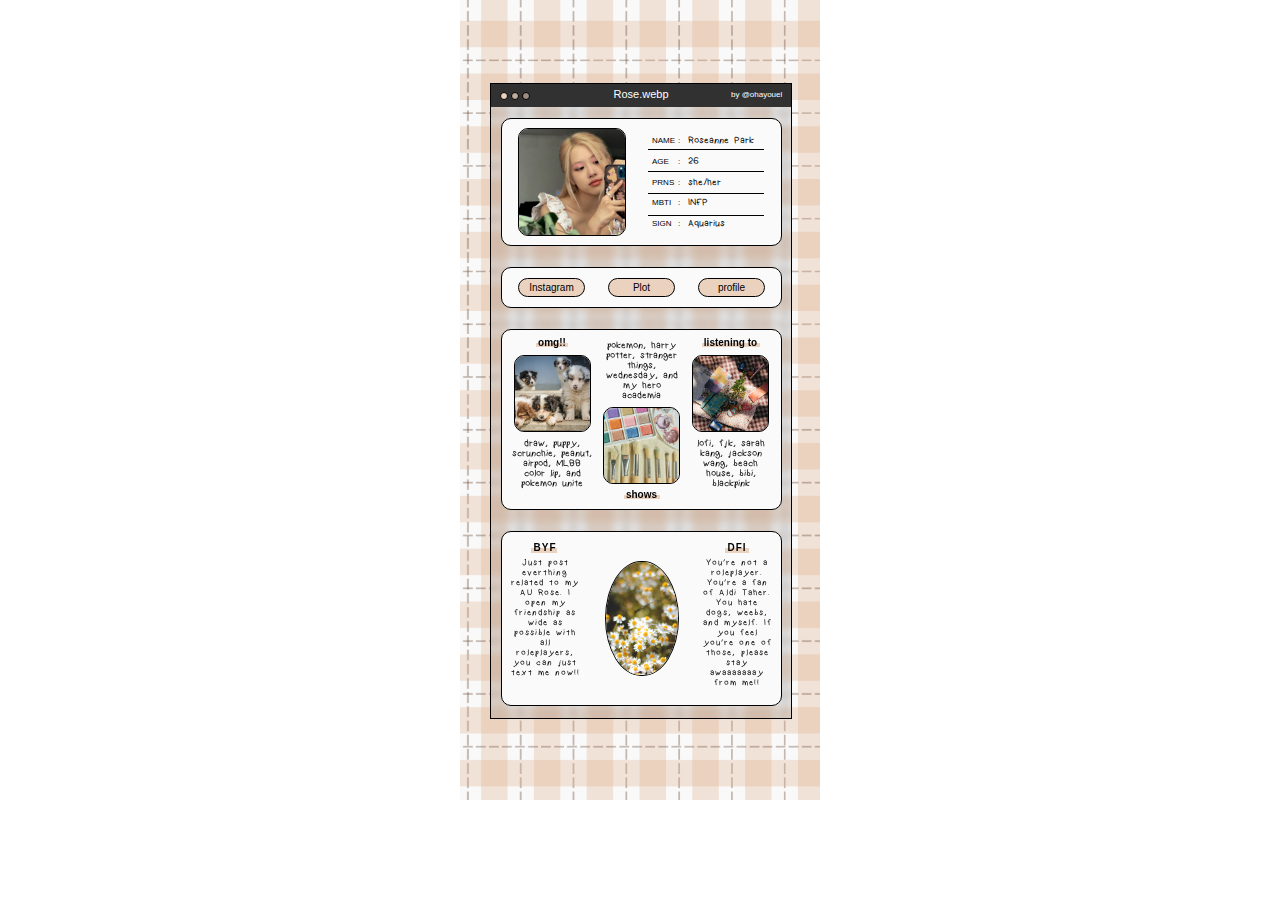
<file: index.html>
<!DOCTYPE html>
<html lang="en">
<head>
    <meta charset="UTF-8">
    <meta http-equiv="X-UA-Compatible" content="IE=edge">
    <meta name="viewport" content="width=device-width, initial-scale=1.0">
    <link rel="stylesheet" href="one/style.css">
    <link rel="shortcut icon" href="one/two/icon.png" type="image/x-icon"/>
    <link rel="preload" as="font" format="truetype" href="one/two/three/kindergarten.ttf">
    <link rel="preload" as="image" href="one/two/bg.png">
    <link rel="preload" as="image" href="one/two/art.png">
    <link rel="preload" as="image" href="one/two/icon.png">
    <link rel="preload" as="image" href="one/two/book.png">
    <link rel="preload" as="image" href="one/two/dog.png">
    <link rel="preload" as="image" href="one/two/flower.png">
    <link rel="preload" as="image" href="one/two/rose.png">
    <title>Gingham</title>
</head>
<body onContextMenu="return false;">
    <div class="one">
        <div class="two">
<!-- BASE -->
            <div class="three">
                <img src="one/two/bg.png" alt="" class="bg">
                <div class="tab">
                    <div class="tab2"></div>
                    <div class="top_tab">
                        <div class="circle1"></div>
                        <div class="circle2"></div>
                        <div class="circle3"></div>
                        <p class="file">Rose.webp</p>
                        <p class="credit">by <a href="https://t.me/ohayouel/" target="_blank" class="me">@ohayouel</a></p>
                    </div>
                    <div class="profil_tab">
                        <img src="one/two/rose.png" alt="" class="photo_profil">
                        <table class="meja">
                            <tr>
                                <td class="name">NAME</td>
                                <td class="dot2">:</td>
                                <td class="fill">Roseanne Park</td>
                            </tr>
                            <tr>
                                <td class="name">AGE</td>
                                <td class="dot2">:</td>
                                <td class="fill">26</td>
                            </tr>
                            <tr>
                                <td class="name">PRNS</td>
                                <td class="dot2">:</td>
                                <td class="fill">she/her</td>
                            </tr>
                            <tr>
                                <td class="name">MBTI</td>
                                <td class="dot2">:</td>
                                <td class="fill">INFP</td>
                            </tr>
                            <tr>
                                <td class="name">SIGN</td>
                                <td class="dot2">:</td>
                                <td class="fill">Aquarius</td>
                            </tr>
                        </table>
                        <div class="line">
                            <div class="line1"></div>
                            <div class="line2"></div>
                            <div class="line3"></div>
                            <div class="line4"></div>
                        </div>   
                    </div>
                    <div class="link_tab">
                        <a href="soon.html" class="ig" target="_blank">Instagram</a>
                        <a href="soon.html" class="plot" target="_blank">Plot</a>
                        <a href="soon.html" class="profil" target="_blank">profile</a>
                    </div>
                    <div class="fav_tab">
                        <div class="omg">
                            <div class="high_omg"></div>
                            <div class="title_omg">omg!!</div>
                            <img src="one/two/dog.png" alt="" class="pic_omg">
                            <div class="text_omg">draw, puppy, scrunchie, peanut, airpod, MLBB color lip, and pokemon unite</div>
                        </div>
                        <div class="shows">
                            <div class="high_shows"></div>
                            <div class="title_shows">shows</div>
                            <img src="one/two/art.png" alt="" class="pic_shows">
                            <div class="text_shows">pokemon, harry potter, stranger things, wednesday, and my hero academia</div>
                        </div>
                        <div class="song">
                            <div class="high_song"></div>
                            <div class="title_song">listening to</div>
                            <img src="one/two/book.png" alt="" class="pic_song">
                            <div class="text_song">lofi, fjk, sarah kang, jackson wang, beach house, bibi, blackpink</div>
                        </div>
                    </div>
                    <div class="foll_tab">
                        <div class="high_byf"></div>
                        <div class="byf">BYF
                            <div class="text_byf">Just post everthing related to my AU Rose. I open my friendship as wide as possible with all roleplayers, you can just text me now!!</div>
                        </div>
                        <img src="one/two/flower.png" alt="" class="pic_foll">
                        <div class="high_dfi"></div>
                        <div class="dfi">DFI
                            <div class="text_dfi">You're not a roleplayer. You're a fan of Aldi Taher. You hate dogs, weebs, and myself. If you feel you're one of those, please stay awaaaaaaay from me!!</div>
                        </div>
                    </div>
                </div>
            </div>
        </div>
    </div>
</body>
</html>
</file>
<file: one/style.css>
/* http://meyerweb.com/eric/tools/css/reset/ 
    v2.0 | 20110126
    License: none (public domain)
*/

html, body, div, span, applet, object, iframe,
h1, h2, h3, h4, h5, h6, p, blockquote, pre,
a, abbr, acronym, address, big, cite, code,
del, dfn, em, img, ins, kbd, q, s, samp,
small, strike, strong, sub, sup, tt, var,
b, u, i, center,
dl, dt, dd, ol, ul, li,
fieldset, form, label, legend,
table, caption, tbody, tfoot, thead, tr, th, td,
article, aside, canvas, details, embed, 
figure, figcaption, footer, header, hgroup, 
menu, nav, output, ruby, section, summary,
time, mark, audio, video {
	margin: 0;
	padding: 0;
	border: 0;
	font-size: 100%;
	font: inherit;
	vertical-align: baseline;
}
/* HTML5 display-role reset for older browsers */
article, aside, details, figcaption, figure, 
footer, header, hgroup, menu, nav, section {
	display: block;
}
body {
	line-height: 1;
}
ol, ul {
	list-style: none;
}
blockquote, q {
	quotes: none;
}
blockquote:before, blockquote:after,
q:before, q:after {
	content: '';
	content: none;
}
table {
	border-collapse: collapse;
	border-spacing: 0;
}

/* CSS */
@font-face {
	font-family: "name";
	src: url('two/three/kindergarten.ttf') format('truetype');
}
.one {
    width: 360px;
    margin: auto;
}
.bg {
    width: 360px;
    z-index: 1;
    position: absolute;
    margin: auto;
}
.tab {
    margin: auto;
    /* background-color: aqua; */
    z-index: 2;
    position: absolute;
    width: 300px;
    height: 634px;
    top: 83px;
    margin-left: 30px;
    backdrop-filter: blur(3px);
    background-blend-mode: overlay;
    display: flex;
    border: solid;
    border-width: 1.5px;
    border-color: black;
}
.tab2 {
    background-color: #000000;
    opacity: 0.1;
    width: 300px;
    height: 634px;
}
.top_tab {
    margin: auto;
    background-color: rgb(49, 49, 49);
    z-index: 2;
    position: absolute;
    width: 300px;
    height: 23px;
}
.circle1 {
    background-color: #ebd2bf;
    z-index: 2;
    position: absolute;
    width: 6px;
    height: 6px;
    margin-left: 9px;
    margin-top: 8px;
    border-radius: 20px;
    border: solid;
    border-width: 1.5px;
    border-color: rgb(0, 0, 0);
}
.circle2 {
    background-color: #c1ac9c;
    z-index: 2;
    position: absolute;
    width: 6px;
    height: 6px;
    margin-left: 20px;
    margin-top: 8px;
    border-radius: 20px;
    border: solid;
    border-width: 1.5px;
    border-color: rgb(0, 0, 0);
}
.circle3 {
    background-color: #9e8c80;
    z-index: 2;
    position: absolute;
    width: 6px;
    height: 6px;
    margin-left: 31px;
    margin-top: 8px;
    border-radius: 20px;
    border: solid;
    border-width: 1.5px;
    border-color: rgb(0, 0, 0);
}
.profil_tab {
    z-index: 2;
    position: absolute;
    background-color: rgb(250, 250, 250);
    height: 125.5px;
    width: 279px;
    border-radius: 10px;
    border: solid;
    border-width: 1.5px;
    border-color: rgb(0, 0, 0);
    margin-top: 34px;
    margin-left: 10px;
}
.link_tab {
    z-index: 2;
    position: absolute;
    background-color: rgb(250, 250, 250);
    height: 38.5px;
    width: 279px;
    border-radius: 10px;
    border: solid;
    border-width: 1.5px;
    border-color: rgb(0, 0, 0);
    margin-top: 183px;
    margin-left: 10px;
}
.fav_tab {
    z-index: 2;
    position: absolute;
    height: 178.5px;
    width: 279px;
    border-radius: 10px;
    border: solid;
    border-width: 1.5px;
    border-color: rgb(0, 0, 0);
    margin-top: 245px;
    margin-left: 10px;
    background-color: rgb(250, 250, 250);
}
.foll_tab {
    z-index: 2;
    position: absolute;
    background-color: rgb(250, 250, 250);
    height: 173px;
    width: 279px;
    border-radius: 10px;
    border: solid;
    border-width: 1.5px;
    border-color: rgb(0, 0, 0);
    margin-top: 447px;
    margin-left: 10px;
}
.photo_profil {
    background-color: rgb(216, 216, 216);
    width: 106px;
    height: 106px;
    border-radius: 10px;
    border: solid;
    border-width: 1.2px;
    border-color: rgb(0, 0, 0);
    margin-top: 9px;
    margin-left: 16px;
    position: absolute;
}
.meja {
    z-index: 2;
    position: absolute;
    width:110px;
    height: 104px;
    resize:both;
    overflow:auto;
    margin-top: 16px;
    margin-left: 150px;

}
.name {
    /* width: 40px; */
    font-size: 8px;
    font-family: Arial, Helvetica, sans-serif;
    height: 10px;
}
.dot2 {
    font-size: 8px;
    width: 10px;
    height: 10px;
}
.fill {
    font-size: 10px;
    height: 10px;
    font-family: "name";
}
.line1, .line2, .line3, .line4 {
    width: 116px;
    height: 21px;
    border-bottom: 1px solid black;
}
.line {
    margin-top: 9px;
    margin-left: 146px;
}
.file {
    font-size: 11px;
    font-family: Arial, Helvetica, sans-serif;
    color: rgb(255, 255, 255);
    text-align: center;
    margin-top: 5px;
}
.credit {
    font-size: 8px;
    font-family: Arial, Helvetica, sans-serif;
    color: rgb(255, 255, 255);
    margin-top: -9px;
    margin-left: 240px;
}
.ig, .plot, .profil {
    background-color: #ebd2bf;
    width: 65px;
    height: 13px;
    border-radius: 10px;
    border: solid;
    border-width: 1.2px;
    border-color: rgb(0, 0, 0);
    position: absolute;
    font-family: Arial, Helvetica, sans-serif;
    font-size: 10px;
    text-align: center;
    padding-top: 4px;
    color: #000000;
}
.ig {
    margin-top: 10px;
    margin-left: 16px;
}
.plot {
    margin-top: 10px;
    margin-left: 106px;
}
.profil {
    margin-top: 10px;
    margin-left: 196px;
}
.omg, .shows, .song {
    width: 80px;
    height: 178px;
    position: absolute;
    margin-left: 10px;
}
.shows {
    margin-left: 99.5px;
}
.song {
    margin-left: 188.5px;
}
.pic_omg, .pic_shows, .pic_song {
    border-radius: 10px;
    border: solid;
    border-width: 1.2px;
    border-color: rgb(0, 0, 0);
    background-color: rgb(199, 199, 199);
    width: 75px;
    height: 75px;
    margin-top: 7px;
    margin-left: 1.5px;
    position: absolute;
}
.pic_shows {
    margin-top: -93px;
}
.title_omg, .title_shows, .title_song {
    font-size: 10px;
    font-weight: 600;
    font-family: Arial, Helvetica, sans-serif;
    text-align: center;
    margin-top: 8px;
    z-index: 2;
    position: relative;
}
.title_shows {
    margin-top: 160px;
}
.text_omg, .text_shows, .text_song {
    font-family: "name";
    font-size: 10px;
    text-align: center;
    margin-top: 90px;
}
.text_shows {
    margin-top: -160px;
}
.high_omg {
    z-index: 1;
    height: 4px;
    width: 32px;
    background-color: #ebd2bf;
    position: absolute;
    margin-top: 13px;
    margin-left: 24px;
    position: absolute;
}
.high_shows {
    z-index: 1;
    height: 4px;
    width: 36px;
    background-color: #ebd2bf;
    position: absolute;
    margin-top: 165px;
    margin-left: 22px;
}
.high_song {
    z-index: 1;
    height: 4px;
    width: 58px;
    background-color: #ebd2bf;
    position: absolute;
    margin-top: 13px;
    margin-left: 11px;
}
.byf {
    width: 70px;
    height: 150px;
    margin-top: 11px;
    margin-left: 8px;
}
.pic_foll {
    width: 72px;
    height: 113px;
    margin-top: 29px;
    margin-left: 102.5px;
    position: absolute;
    border-radius: 694px / 1108px;
    border: solid;
    border-width: 1.5px;
    border-color: rgb(0, 0, 0);
}
.dfi {
    width: 70px;
    height: 150px;
    margin-top: 11px;
    margin-left: 200px;
}
.byf, .dfi {
    font-family: Arial, Helvetica, sans-serif;
    font-size: 10px;
    text-align: center;
    letter-spacing: 1px;
    font-weight: 600;
    z-index: 2;
    position: absolute;
}
.text_byf, .text_dfi {
    font-family: "name";
    font-size: 9px;
    text-align: center;
    line-height: 10px;
    margin-top: 5px;
    font-weight: 100;
    z-index: 2;
    position: absolute;
}
.high_byf, .high_dfi {
    z-index: 1;
    height: 5px;
    width: 26px;
    background-color: #ebd2bf;
    position: absolute;
}
.high_byf {
    margin-top: 15.5px;
    margin-left: 29px;
}
.high_dfi {
    margin-top: 15.5px;
    margin-left: 223px;
    width: 24px;
}
.uno {
    background-color: ghostwhite;
    height: 650px;
}
.siji {
    display: table;
    width: 100%;
    height: 100%;
    text-align: center;
}
.loro {
    display: table-cell;
    vertical-align: middle;
    font-family: Arial, Helvetica, sans-serif;
    font-weight: bold;
    filter: blur(0.5px);
    size: 100px;
}
a {
    text-decoration: none;
}
.me {
    color: white;
}
.me:hover {
    color: gray;
}
.ig:hover {
    background-color: #dac2b1;
}
.plot:hover {
    background-color: #dac2b1;
}
.profil:hover {
    background-color: #dac2b1;
}
</file>
